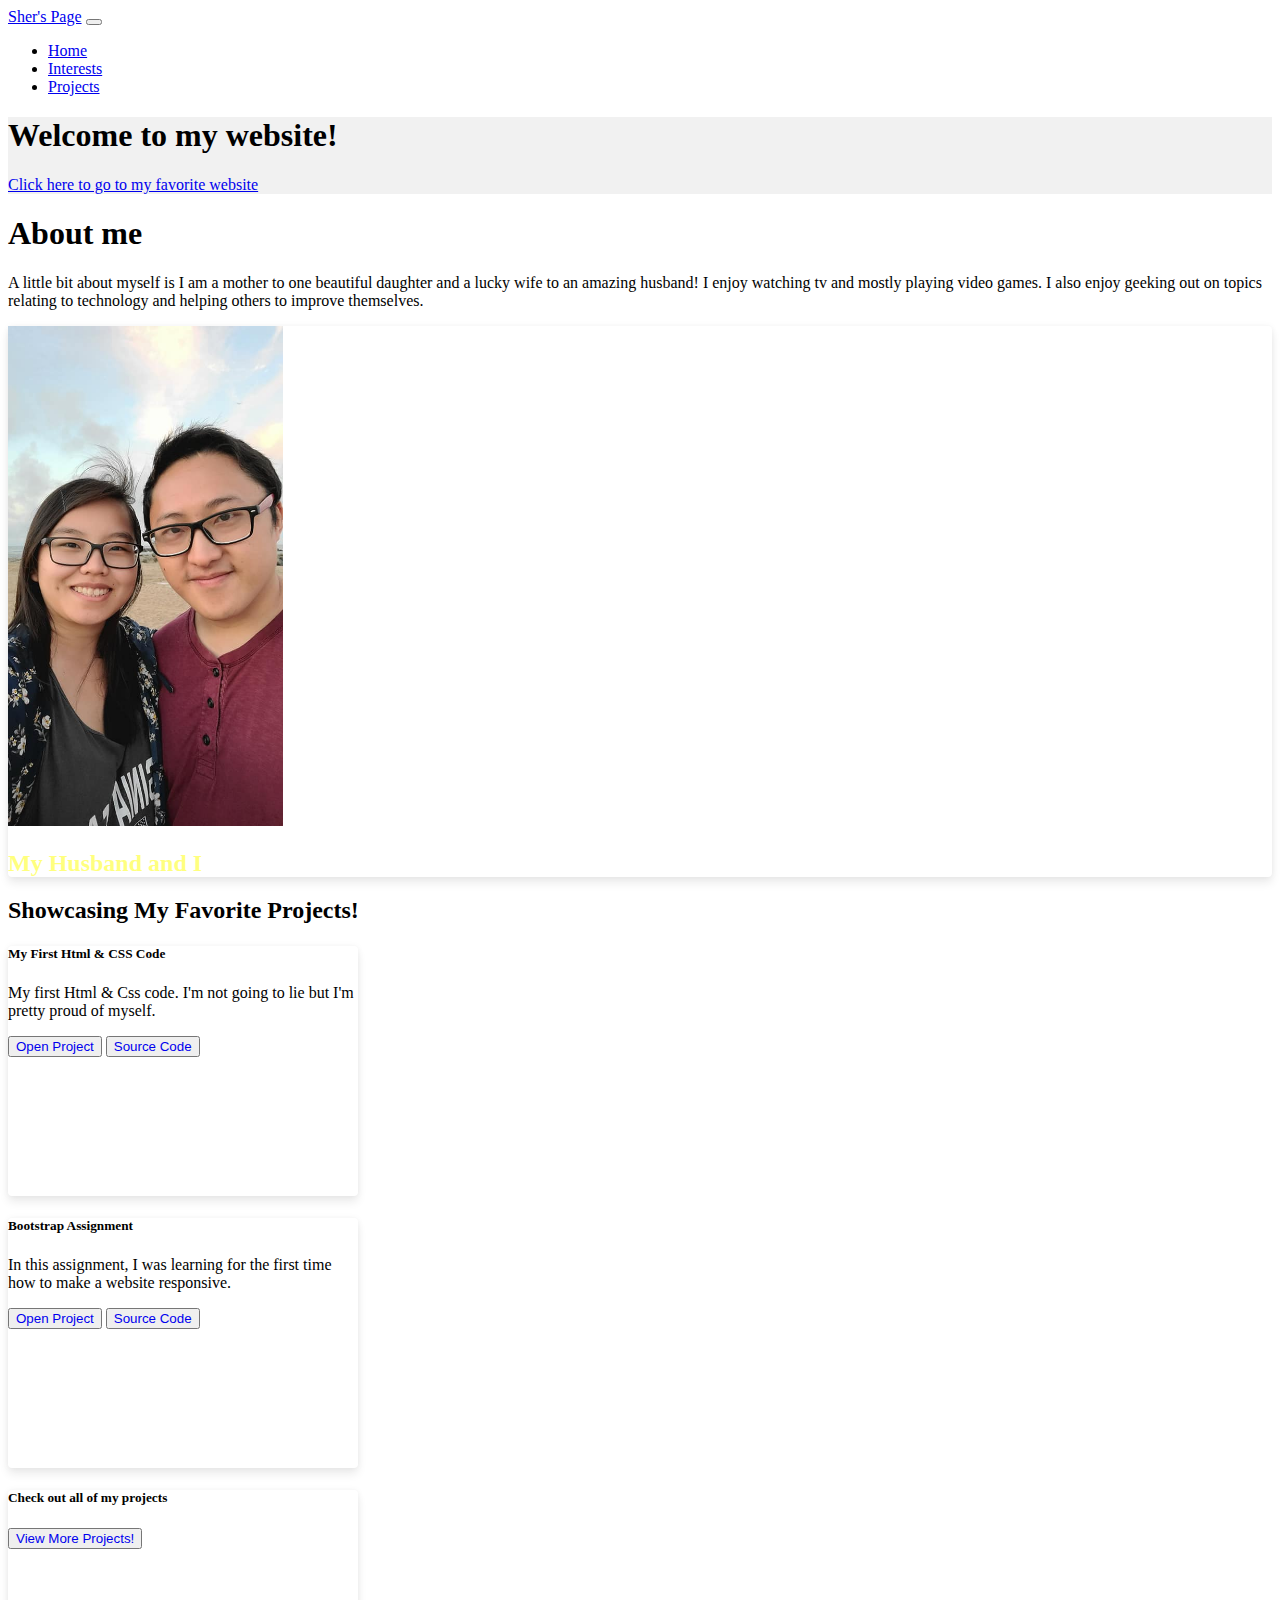
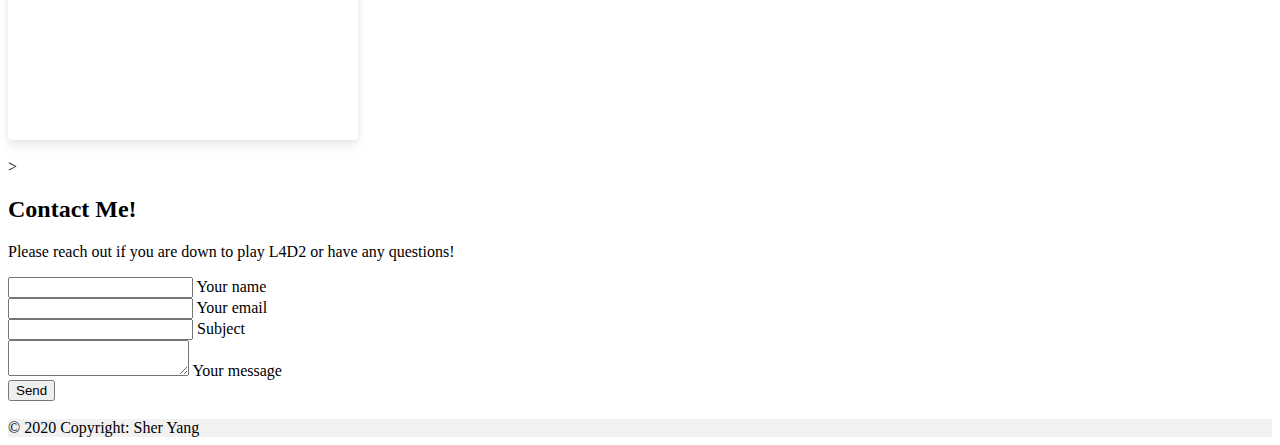
<file: index.html>
<!doctype html>
<html lang="en">
  <head>
    <meta charset="utf-8">
    <meta name="viewport" content="width=device-width, initial-scale=1">
    <title>Bootstrap demo</title>
    <link href="https://cdn.jsdelivr.net/npm/bootstrap@5.3.0-alpha2/dist/css/bootstrap.min.css" rel="stylesheet" integrity="sha384-aFq/bzH65dt+w6FI2ooMVUpc+21e0SRygnTpmBvdBgSdnuTN7QbdgL+OapgHtvPp" crossorigin="anonymous">
    <link rel="stylesheet" href="styles.css">
    

</head>
<body>
<!-- Navbar START-->
<!-- https://getbootstrap.com/docs/5.3/components/navbar/#nav -->
<nav class="navbar navbar-expand-lg bg-body-tertiary">
    <div class="container-fluid">
      <a class="navbar-brand" href="index.html">Sher's Page</a>
      <button class="navbar-toggler" type="button" data-bs-toggle="collapse" data-bs-target="#navbarSupportedContent" aria-controls="navbarSupportedContent" aria-expanded="false" aria-label="Toggle navigation">
        <span class="navbar-toggler-icon"></span>
      </button>
      <div class="collapse navbar-collapse" id="navbarSupportedContent">
        <ul class="navbar-nav me-auto mb-2 mb-lg-0">
          <li class="nav-item">
            <a class="nav-link active" aria-current="page" href="index.html">Home</a>
          </li>
          <li class="nav-item">
            <a class="nav-link" href="interests.html">Interests</a>
          </li>
          <li class="nav-item">
            <a class="nav-link" href="projects.html">Projects</a>
          </li>
      </div>
    </div>
  </nav>
</div>
<!-- Navbar END-->






<header class="" style="background-color:#f1f1f1">
    <div class="container py-5">
        <h1 class="">Welcome to my website!</h1>

        <a href="https://stiegleredtech.org/" class="btn btn-primary">Click here to go to my favorite website</a>
    </div>
</header>



<!-- About Section-->
    <div class="container pb-4 pt-4">
        <div class="row">
            <div class="col-lg-6 col-md-12 mb-4">
                    <!-- Add a black border if possible to match height of image-->
                    <h1>About me</h1>
                    <p> A little bit about myself is I am a mother to one beautiful daughter and a lucky wife to an amazing husband!
                        I enjoy watching tv and mostly playing video games. I also enjoy geeking out on topics relating to technology
                        and helping others to improve themselves.</p>
                    <p> </p>
            </div>

            <div class="col-lg-6 col-md-12 mb-4">
                <div class="card">
                    <img src="images/me.jpg" alt="Happy People" class="card-img-top" style="height: 500px; object-fit: cover;">
                    <div class="card-img-overlay d-flex align-items-end">
                        <h2 class="card-title text-center text-white">My Husband and I</h2>
                    </div>
                </div>
            </div>
        </div>





<!-- Features -->
    <div class="container">
        <h2>Showcasing My Favorite Projects!</h2>
        <div class="row g-3"> <!-- g-3 to give spacing-->
            <div class="col-12 col-xs-6 col-md-4 pb-4 pt-4">
                <div class="card" style="width: 350px; height: 250px;">
                    <div class="card-body">
                        <h5 class="card-title">My First Html & CSS Code</h5>
                        <p class="card-text">My first Html & Css code. I'm not going to lie but I'm pretty proud of myself.
                        </div>
                    <div class="my-container d-flex flex-column mt-auto">
                        <div class="my-element align-self-end">
                            <button type="button" class="btn btn-light align-self-end"><a href="https://sheryang17.github.io/demorepo/" style="text-decoration: none;">Open Project</a></button>
                            <button type="button" class="btn btn-light align-self-end"><a href="https://github.com/SherYang17/demorepo" style="text-decoration: none;">Source Code</a></button>
                        </div>
                    </div>
                </div>
            </div>

            <div class="col-12 col-xs-6 col-md-4 pb-4 pt-4">
                <div class="card" style="width: 350px; height: 250px;">
                    <div class="card-body">
                        <h5 class="card-title">Bootstrap Assignment</h5>
                        <p class="card-text">In this assignment, I was learning for the first time how to make a website responsive.
                        </div>
                    <div class="my-container d-flex flex-column mt-auto">
                        <div class="my-element align-self-end pb-1">
                            <button type="button" class="btn btn-light align-self-end"><a href="https://sheryang17.github.io/UsingBootstrap/" style="text-decoration: none;">Open Project</a></button>
                            <button type="button" class="btn btn-light align-self-end"><a href="https://github.com/SherYang17/UsingBootstrap"style="text-decoration: none;">Source Code</a></button>
                        </div>
                    </div>
                </div>
            </div>

            <div class="col-12 col-xs-6 col-md-4 pb-4 pt-4">
                <div class="card" style="width: 350px; height: 250px;">
                    <div class="card-body d-flex flex-column justify-content-center align-items-center"> <!-- always flex, justify center and align center :) */-->
                        <h5 class="card-title">Check out all of my projects</h5>
                        <button type="button" class="btn btn-light mt-3"><a href="projects.html" style="text-decoration: none;">View More Projects!</a></button>
                    </div>
                </div>
            </div>
        </div>
        <br>
    </div>
</div>


<!-- Contact Section-->>
    <div class="container">
        <div class="row justify-content-center">
          <div class="col-md-9 mb-md-0 mb-5">
            <h2 class="h1-responsive font-weight-bold text-center my-4">Contact Me!</h2>
            <p class="text-center w-responsive mx-auto mb-5">Please reach out if you are down to play L4D2 or have any questions!</p>
      
            <form id="contact-form" name="contact-form" action="" method="POST">
              <div class="row">
                <div class="col-md-6">
                  <div class="md-form mb-0">
                    <input type="text" id="name" name="name" class="form-control">
                    <label for="name" class="">Your name</label>
                  </div>
                </div>
      
                <div class="col-md-6">
                  <div class="md-form mb-0">
                    <input type="text" id="email" name="email" class="form-control">
                    <label for="email" class="">Your email</label>
                  </div>
                </div>
              </div>
      
              <div class="row">
                <div class="col-md-12">
                  <div class="md-form mb-0">
                    <input type="text" id="subject" name="subject" class="form-control">
                    <label for="subject" class="">Subject</label>
                  </div>
                </div>
              </div>
      
              <div class="row">
                <div class="col-md-12">
                  <div class="md-form">
                    <textarea type="text" id="message" name="message" rows="2" class="form-control md-textarea"></textarea>
                    <label for="message">Your message</label>
                  </div>
                </div>
              </div>
      
              <div class="text-center">
                <button class="btn btn-primary" onclick="return false;">Send</button>
              </div>
              <div class="status"></div>
            </form>
          </div>
        </div>
      </div>
      
<br>
<!--Section: Contact v.2-->


<!-- Footer Section END-->
<footer>
    <div class="container-fluid text-center p-3 text-center text-dark" style="background-color: #f1f1f1;">
        © 2020 Copyright: Sher Yang
    </div>
</footer>


    <script src="https://cdn.jsdelivr.net/npm/bootstrap@5.3.0-alpha2/dist/js/bootstrap.bundle.min.js" integrity="sha384-qKXV1j0HvMUeCBQ+QVp7JcfGl760yU08IQ+GpUo5hlbpg51QRiuqHAJz8+BrxE/N" crossorigin="anonymous"></script>
  </body>
</html>
</file>
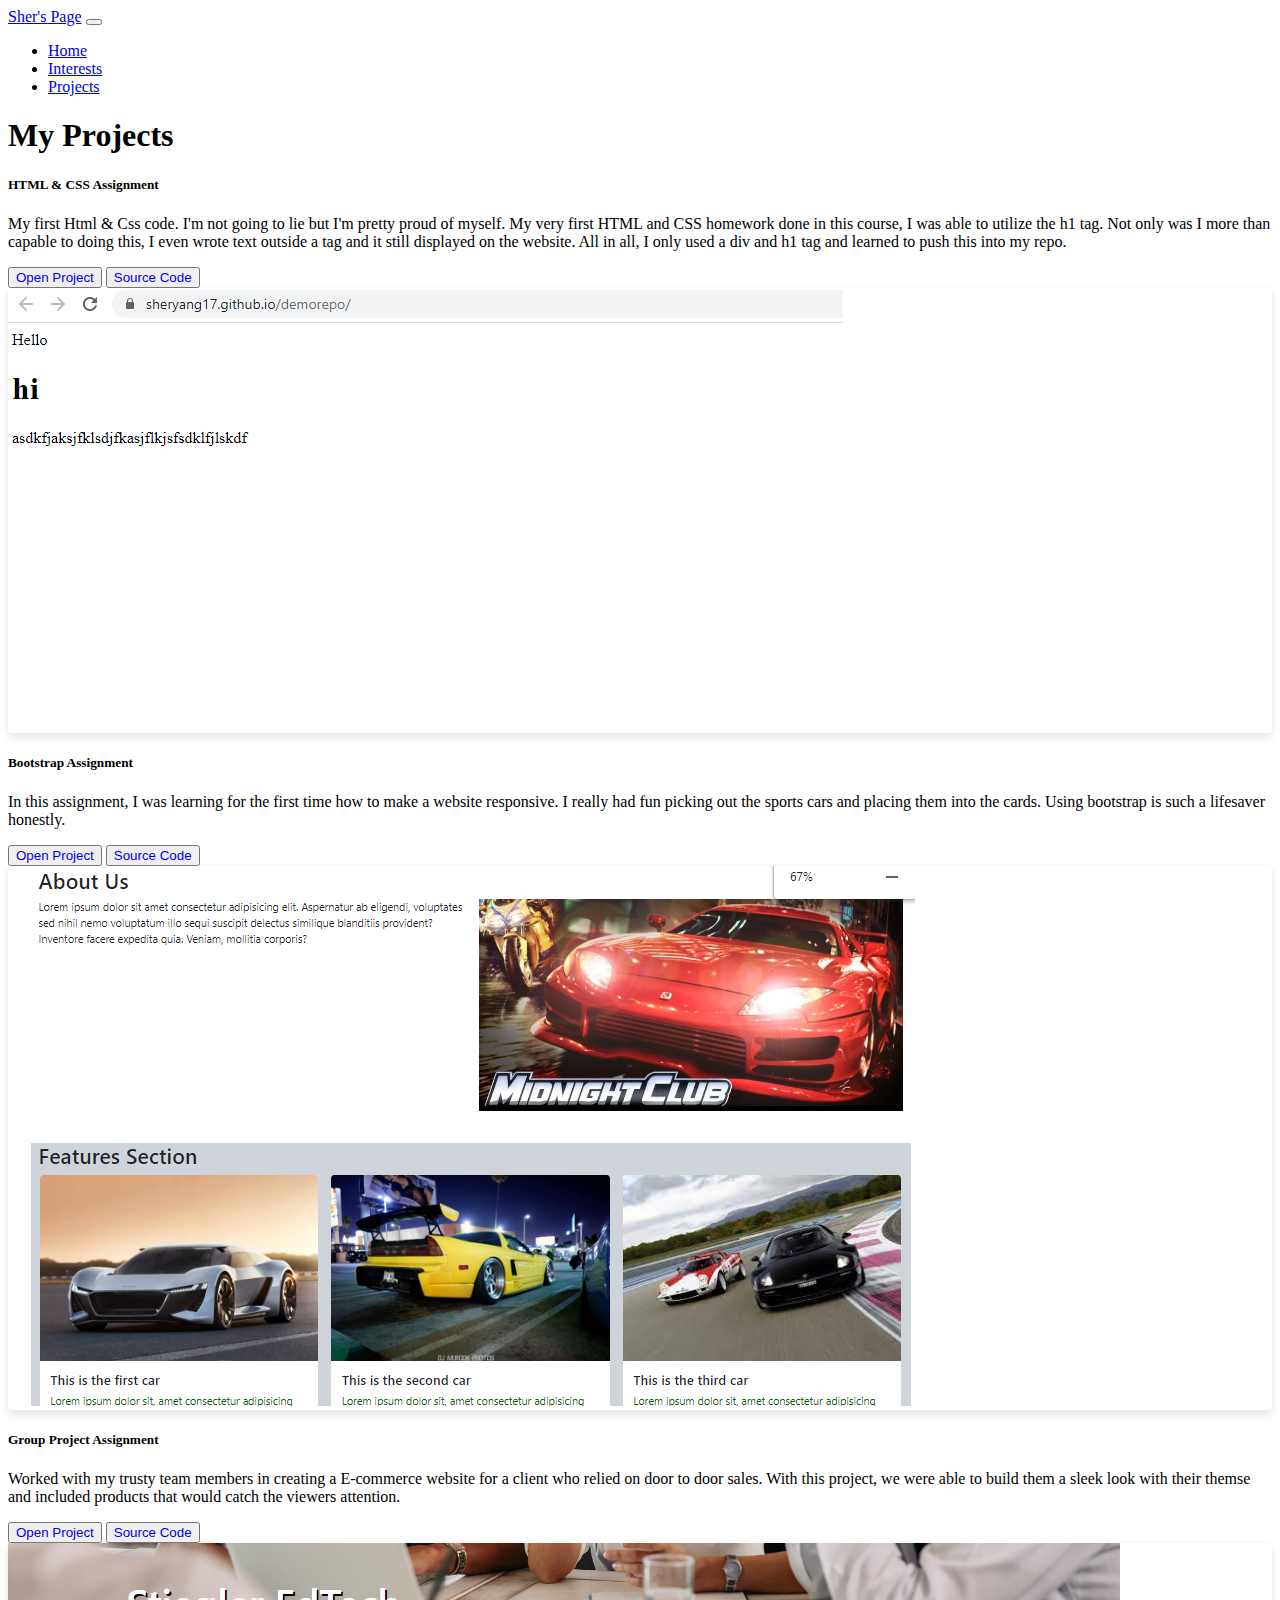
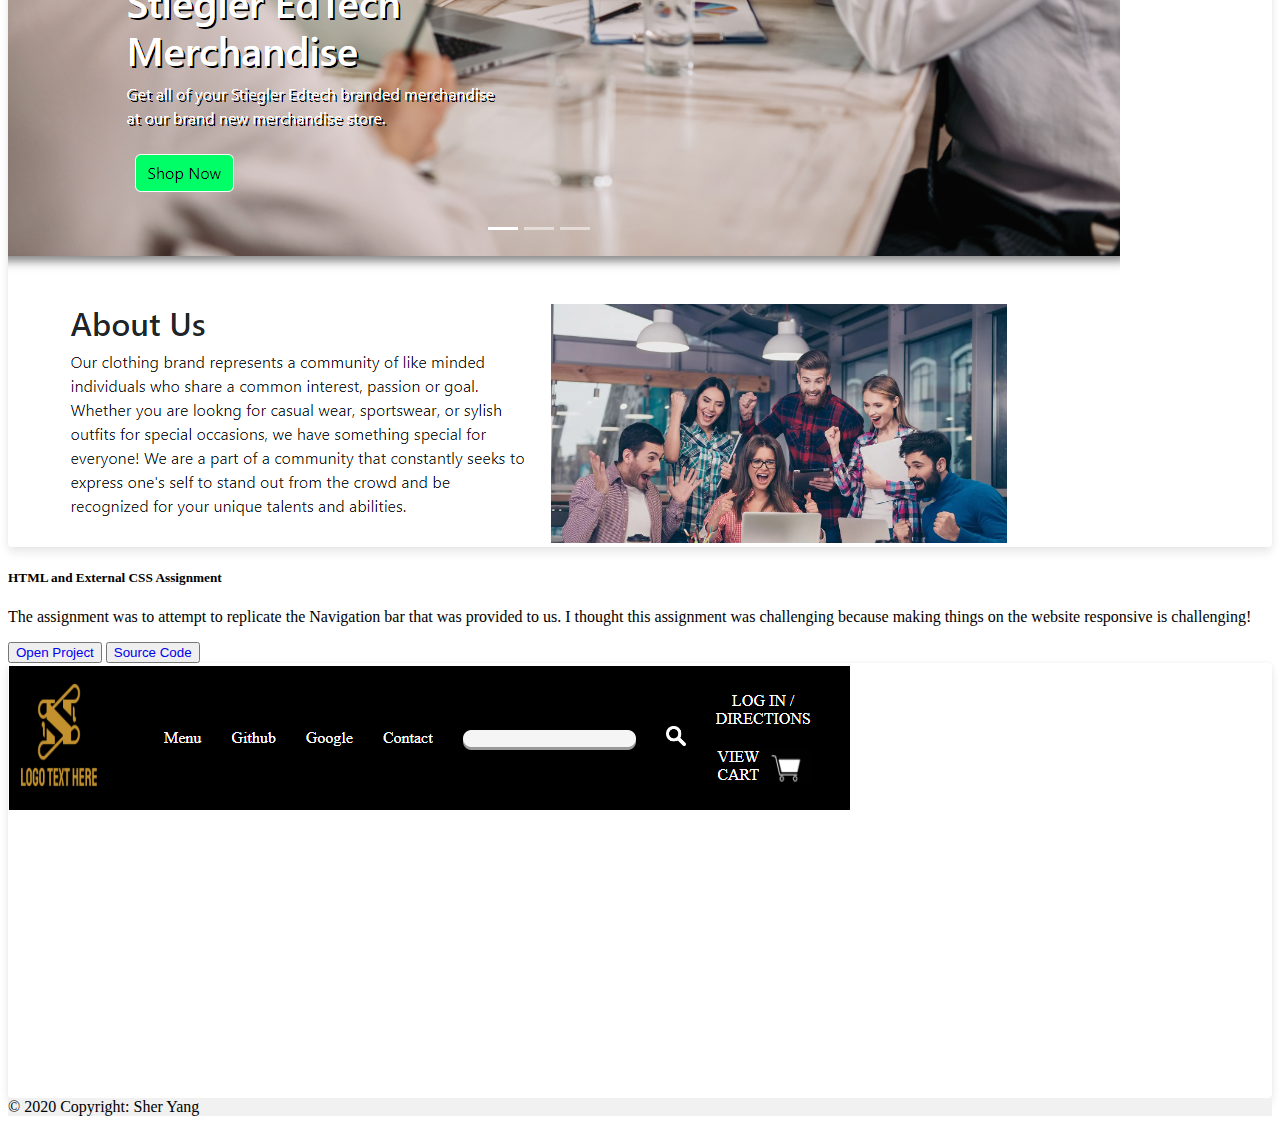
<file: projects.html>
<!doctype html>
<html lang="en">
  <head>
    <meta charset="utf-8">
    <meta name="viewport" content="width=device-width, initial-scale=1">
    <title>Bootstrap demo</title>
    <link href="https://cdn.jsdelivr.net/npm/bootstrap@5.3.0-alpha2/dist/css/bootstrap.min.css" rel="stylesheet" integrity="sha384-aFq/bzH65dt+w6FI2ooMVUpc+21e0SRygnTpmBvdBgSdnuTN7QbdgL+OapgHtvPp" crossorigin="anonymous">
    <link rel="stylesheet" href="styles.css">

</head>
  <body>
<!-- Navbar START-->
<!-- https://getbootstrap.com/docs/5.3/components/navbar/#nav -->
<nav class="navbar navbar-expand-lg bg-body-tertiary">
  <div class="container-fluid">
    <a class="navbar-brand" href="index.html">Sher's Page</a>
    <button class="navbar-toggler" type="button" data-bs-toggle="collapse" data-bs-target="#navbarSupportedContent" aria-controls="navbarSupportedContent" aria-expanded="false" aria-label="Toggle navigation">
      <span class="navbar-toggler-icon"></span>
    </button>
    <div class="collapse navbar-collapse" id="navbarSupportedContent">
      <ul class="navbar-nav me-auto mb-2 mb-lg-0">
        <li class="nav-item">
          <a class="nav-link" href="index.html">Home</a>
      </li>
      <li class="nav-item">
        <a class="nav-link" href="interests.html">Interests</a>
      </li>
      <li class="nav-item">
        <a class="nav-link active" aria-current="page" href="projects.html">Projects</a>
        </li>
    </div>
  </div>
</nav>
</div>
<!-- Navbar END-->


<!-- About Section START-->
    <div class="container pb-4 pt-4">
      <h1>My Projects</h1>
        <div class="row pt-4">
            <div class="col-lg-6 col-md-12 mb-4">
                <div>
                  <h5>HTML & CSS Assignment</h5>
                  <p>My first Html & Css code. I'm not going to lie but I'm pretty proud of myself. My very first HTML and CSS homework done
                    in this course, I was able to utilize the h1 tag. Not only was I more than capable to doing this, I even wrote text outside
                    a tag and it still displayed on the website. All in all, I only used a div and h1 tag and learned to push this into my 
                    repo. 
                  </p>
                  <div class="my-container d-flex flex-column mt-auto">
                    <div class="my-element align-self-end">
                        <button type="button" class="btn btn-light align-self-end"><a href="https://sheryang17.github.io/demorepo/" style="text-decoration: none;">Open Project</a></button>
                        <button type="button" class="btn btn-light align-self-end"><a href="https://github.com/SherYang17/demorepo" style="text-decoration: none;">Source Code</a></button>
                    </div>
                  </div>
                </div>
            </div>

            <div class="col-lg-6 col-md-12 mb-4">
              <div class="card">
                  <img src="images/image2.png" alt="Happy People" class="card-img-top">
              </div>
          </div>
        </div>
      </div>



    <div class="container pt-4">
        <div class="row">

            
            <div class="col-lg-6 col-md-12 mb-4">
                  <h5>Bootstrap Assignment</h5>
                  <p>In this assignment, I was learning for the first time how to make a website responsive. I really had fun picking
                    out the sports cars and placing them into the cards. Using bootstrap is such a lifesaver honestly. 
                  </p>
                  <div class="my-container d-flex flex-column mt-auto">
                      <div class="my-element align-self-end pb-1" style="background-color: ">
                          <button type="button" class="btn btn-light align-self-end"><a href="https://sheryang17.github.io/UsingBootstrap/" style="text-decoration: none;">Open Project</a></button>
                          <button type="button" class="btn btn-light align-self-end"><a href="https://github.com/SherYang17/UsingBootstrap"style="text-decoration: none;">Source Code</a></button>
                      </div>
                  </div>
              </div>

              <div class="col-lg-6 col-md-12 mb-4">
                <div class="card">
                    <img src="images/image1.png" alt="Happy People" class="card-img-top">
                </div>
            </div>
                
          </div>
        </div>


<!-- 3rd box-->
<div class="container pt-4">
  <div class="row">
      <div class="col-lg-6 col-md-12 mb-4">
            <h5>Group Project Assignment</h5>
            <p>Worked with my trusty team members in creating a E-commerce website for a client who relied on
              door to door sales. With this project, we were able to build them a sleek look with their themse
              and included products that would catch the viewers attention.
            </p>
            <div class="my-container d-flex flex-column mt-auto">
                <div class="my-element align-self-end pb-1" style="background-color: ">
                    <button type="button" class="btn btn-light align-self-end"><a href="https://gitkevinh.github.io/Tech-Tribe-Webpages-Project/" style="text-decoration: none;">Open Project</a></button>
                    <button type="button" class="btn btn-light align-self-end"><a href="https://github.com/GitKevinH/Tech-Tribe-Webpages-Project"style="text-decoration: none;">Source Code</a></button>
                </div>
            </div>
        </div>

        <div class="col-lg-6 col-md-12 mb-4">
          <div class="card">
              <img src="images/image3.png" alt="Happy People" class="card-img-top">
          </div>
      </div>
    </div>
  </div>

  <div class="container pt-4">
    <div class="row">
        <div class="col-lg-6 col-md-12 mb-4">
              <h5>HTML and External CSS Assignment</h5>
              <p>The assignment was to attempt to replicate the Navigation bar that was provided to us. I thought this assignment was challenging
                because making things on the website responsive is challenging!
              </p>
              <div class="my-container d-flex flex-column mt-auto">
                  <div class="my-element align-self-end pb-1">
                      <button type="button" class="btn btn-light align-self-end"><a href="https://sheryang17.github.io/HtmlAndExternalCssAssignment/" style="text-decoration: none;">Open Project</a></button>
                      <button type="button" class="btn btn-light align-self-end"><a href="https://github.com/SherYang17/HtmlAndExternalCssAssignment"style="text-decoration: none;">Source Code</a></button>
                  </div>
              </div>
          </div>
  
          <div class="col-lg-6 col-md-12 mb-4">
            <div class="card">
                <img src="images/image4.png" alt="Happy People" class="card-img-top">
            </div>
        </div>
      </div>
    </div>
<!-- About Section END-->




  <footer>
    <div class="container-fluid text-center p-3 text-center text-dark" style="background-color: #f1f1f1;">
        © 2020 Copyright: Sher Yang
    </div>
  </footer>
    <script src="https://cdn.jsdelivr.net/npm/bootstrap@5.3.0-alpha2/dist/js/bootstrap.bundle.min.js" integrity="sha384-qKXV1j0HvMUeCBQ+QVp7JcfGl760yU08IQ+GpUo5hlbpg51QRiuqHAJz8+BrxE/N" crossorigin="anonymous"></script>
  </body>
</html>
</file>
<file: styles.css>
.card{
    border-radius: 4px;
    background: #fff;
    box-shadow: 0 6px 10px rgba(0,0,0,.08), 0 0 6px rgba(0,0,0,.05);
    transition: .3s transform cubic-bezier(.155,1.105,.295,1.12),.3s box-shadow,.3s -webkit-transform cubic-bezier(.155,1.105,.295,1.12);
    /* padding: 14px 80px 18px 36px; */
    cursor: pointer;
}

.card:hover{
    transform: scale(1.05);
box-shadow: 0 10px 20px rgba(0,0,0,.12), 0 4px 8px rgba(0,0,0,.06);
}

.card-img-overlay {
    /* background: rgba(0, 0, 0, 0.5); */
    color: yellow;
    transition: all 0.3s ease;
    opacity: 0.5;
}

.card:hover .card-img-overlay {
    opacity: 1;
    /* z-index: -1; makes the text completely disappear*/
}
</file>
